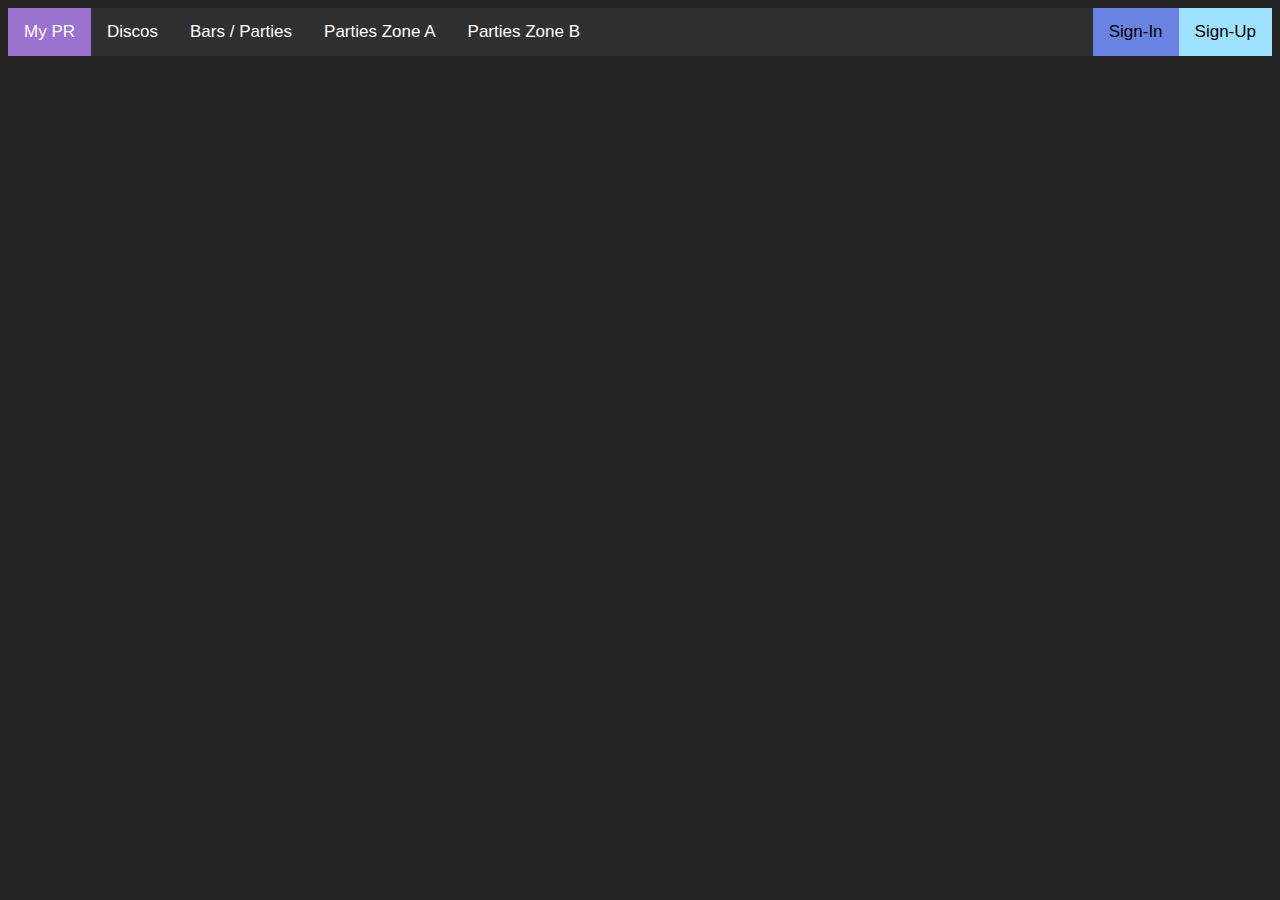
<file: index.html>
<!DOCTYPE HTML>
<html lang="en">

<head>
    <title>My PR</title>
    <meta charset="utf-8" />
    <meta name="viewport" content="width=device-width, initial-scale=1.0">
    <meta name="author" content="Diogo Castelos">
    <link rel="stylesheet" href="assets/css/main.css" />
    <link rel="favorite icon" href="favicon.ico" />
</head>

<body>
    <div class="topnav">
        <a class="main" href="../">My PR</a>
        <a href="discos">Discos</a>
        <a href="bars">Bars / Parties</a>
        <a href="zone1">Parties Zone A</a>
        <a href="zone2">Parties Zone B</a>
        <a class="signup" href="signup">Sign-Up</a>
        <a class="signin" href="signin">Sign-In</a>
      </div>
</body>

</html>
</file>
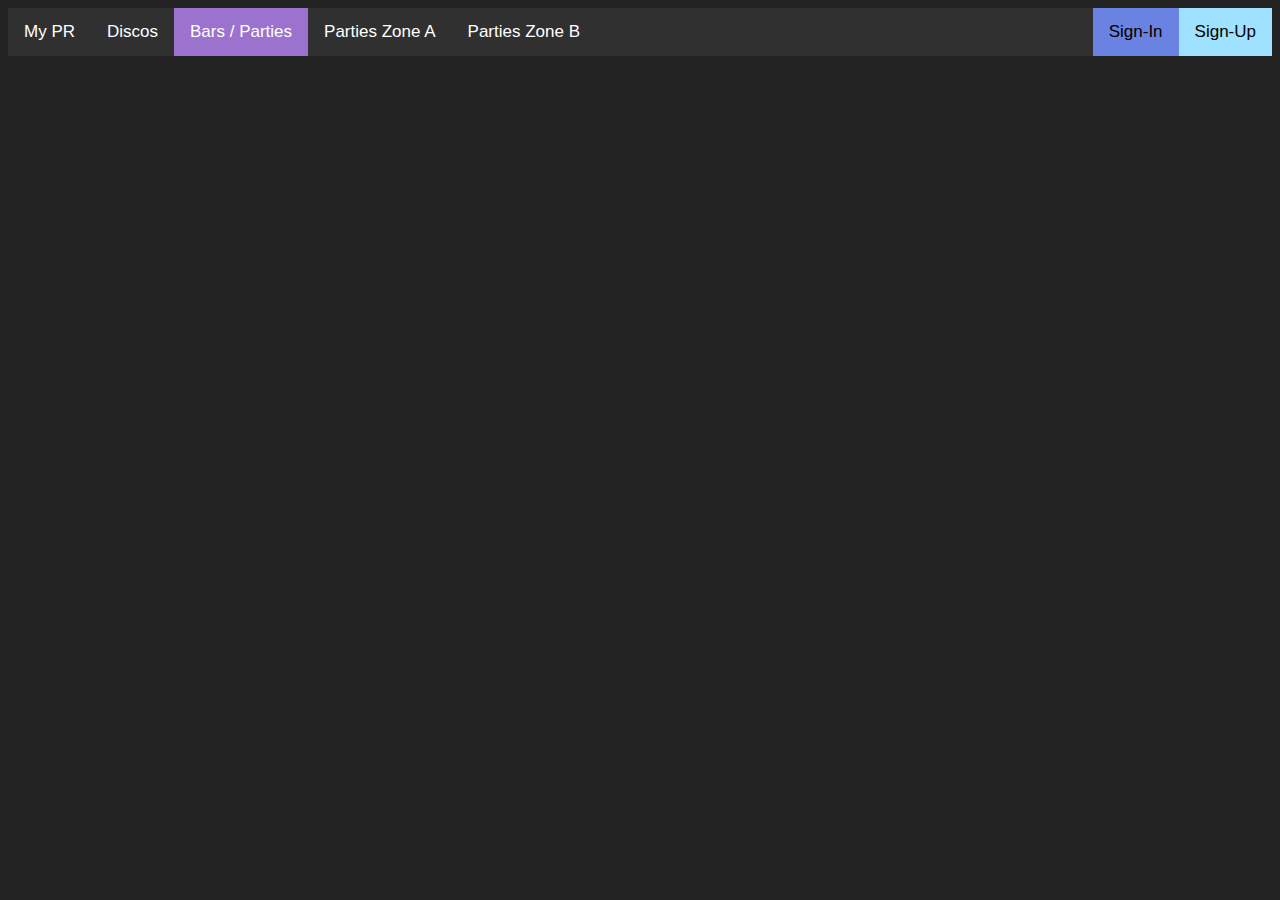
<file: bars/index.html>
<!DOCTYPE HTML>
<html lang="en">

<head>
    <title>My PR</title>
    <meta charset="utf-8" />
    <meta name="viewport" content="width=device-width, initial-scale=1.0">
    <meta name="author" content="Diogo Castelos">
    <link rel="stylesheet" href="assets/css/main.css" />
    <link rel="favorite icon" href="../favicon.ico" />
</head>

<body>
    <div class="topnav">
        <a href="../">My PR</a>
        <a href="../discos">Discos</a>
        <a class="main" href="../bars">Bars / Parties</a>
        <a href="../zone1">Parties Zone A</a>
        <a href="../zone2">Parties Zone B</a>
        <a class="signup" href="../signup">Sign-Up</a>
        <a class="signin" href="../signin">Sign-In</a>
      </div>
</body>

</html>
</file>
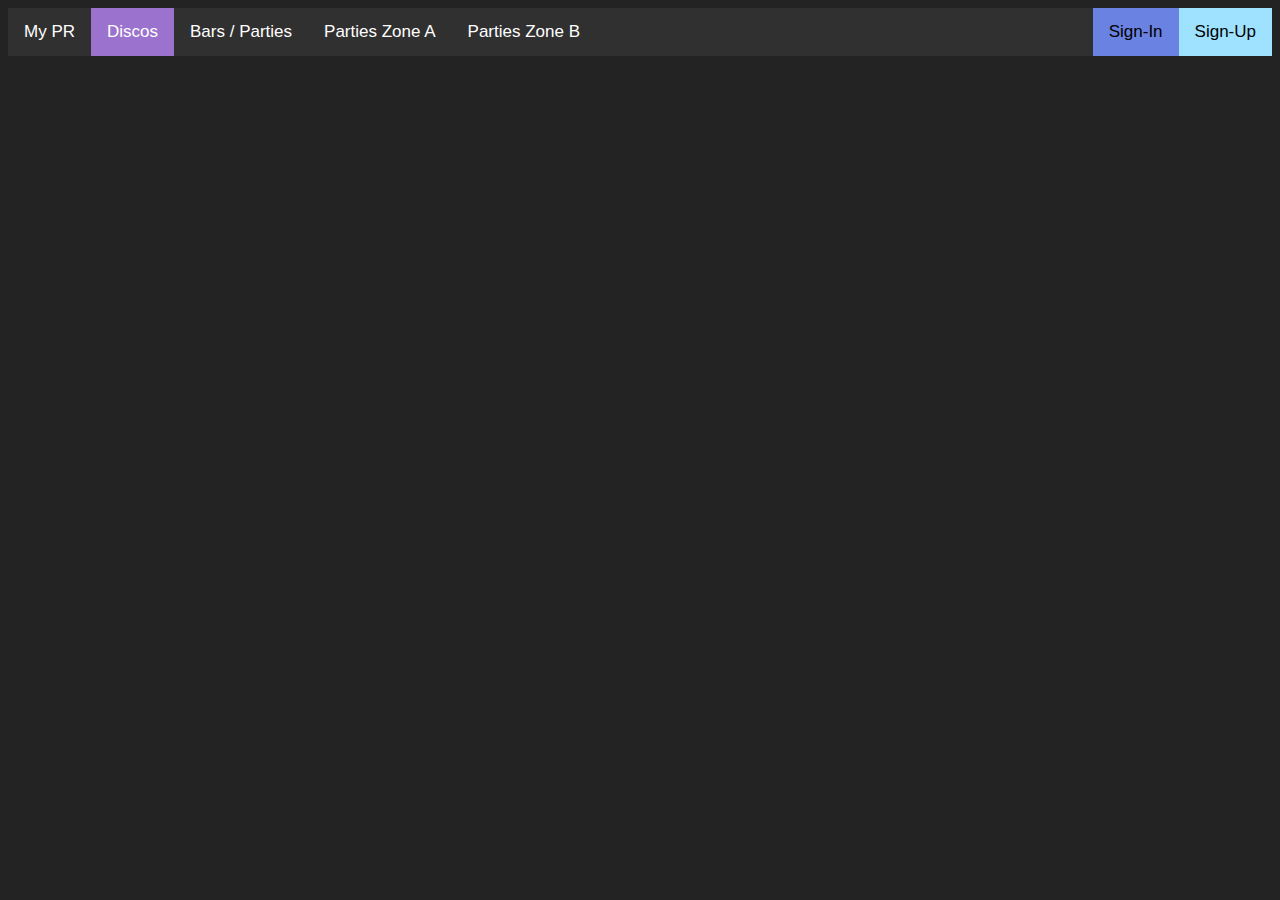
<file: discos/index.html>
<!DOCTYPE HTML>
<html lang="en">

<head>
    <title>My PR</title>
    <meta charset="utf-8" />
    <meta name="viewport" content="width=device-width, initial-scale=1.0">
    <meta name="author" content="Diogo Castelos">
    <link rel="stylesheet" href="assets/css/main.css" />
    <link rel="favorite icon" href="../favicon.ico" />
</head>

<body>
    <div class="topnav">
        <a href="../">My PR</a>
        <a class="main" href="../discos">Discos</a>
        <a href="../bars">Bars / Parties</a>
        <a href="../zone1">Parties Zone A</a>
        <a href="../zone2">Parties Zone B</a>
        <a class="signup" href="../signup">Sign-Up</a>
        <a class="signin" href="../signin">Sign-In</a>
      </div>
</body>

</html>
</file>
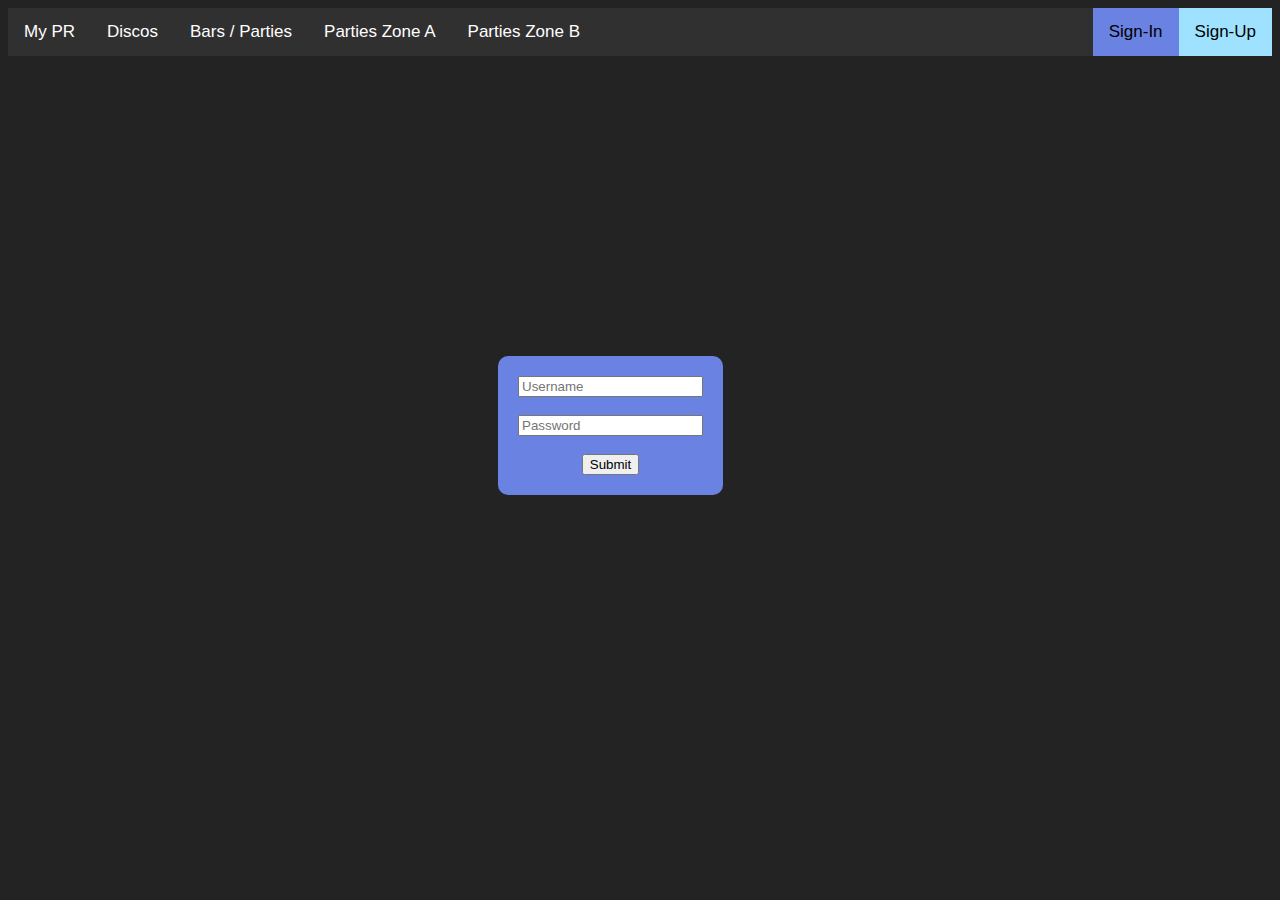
<file: signin/index.html>
<!DOCTYPE HTML>
<html lang="en">

<head>
  <title>My RP</title>
  <meta charset="utf-8" />
  <meta name="viewport" content="width=device-width, initial-scale=1.0">
  <meta name="author" content="Diogo Castelos">
  <link rel="stylesheet" href="assets/css/main.css" />
  <link rel="favorite icon" href="../favicon.ico" />
</head>

<body>
  <div class="topnav">
    <a href="../">My PR</a>
    <a href="../discos">Discos</a>
    <a href="../bars">Bars / Parties</a>
    <a href="../zone1">Parties Zone A</a>
    <a href="..">Parties Zone B</a>
    <a class="signup" href="../signup">Sign-Up</a>
    <a class="signin" href="../signin">Sign-In</a>
  </div>

  <form>
    <input type="text" id="username" name="username" placeholder="Username"><br><br>
    <input type="text" id="password" name="password" placeholder="Password"><br><br>
    <input type="submit" value="Submit">
  </form>

</body>
</html>
</file>
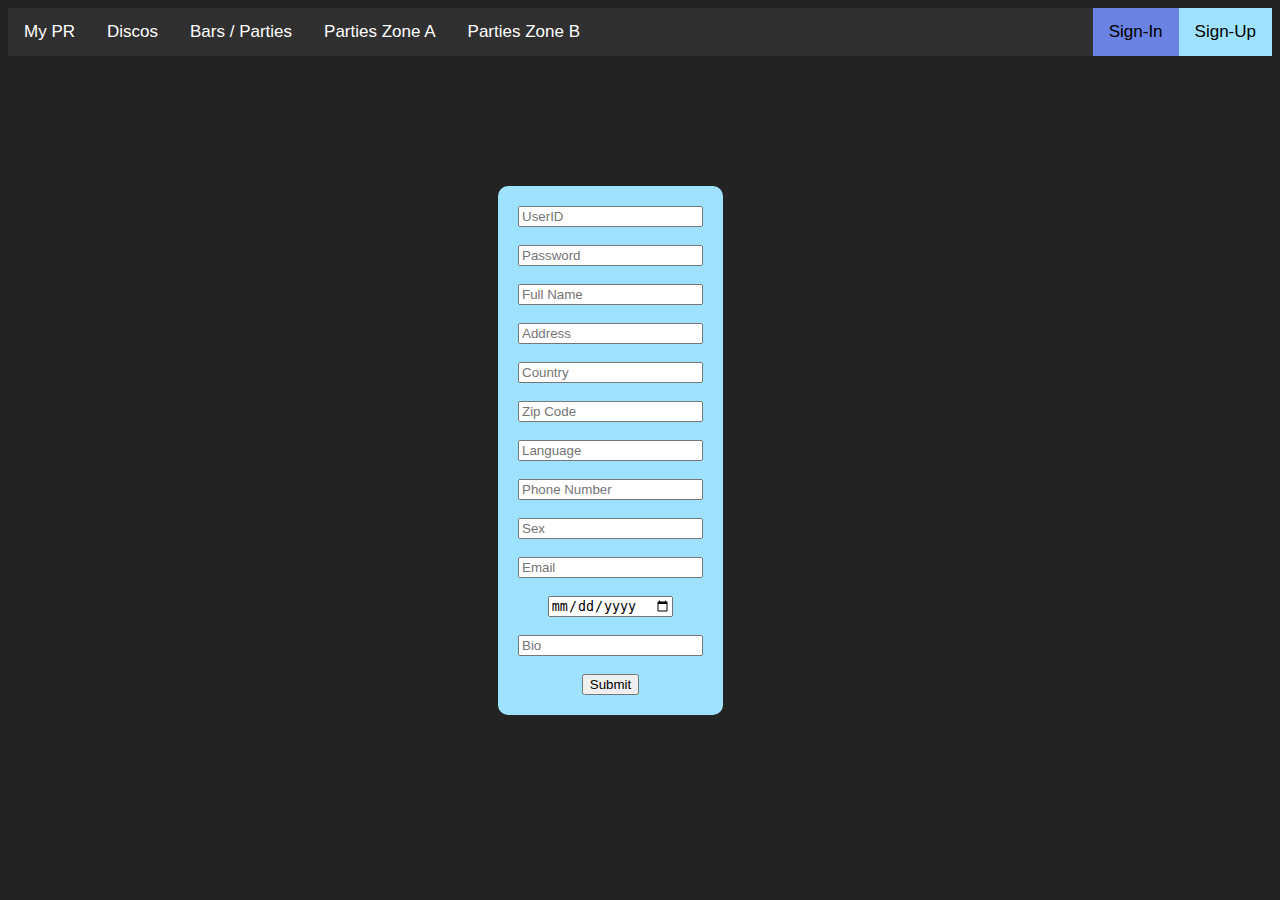
<file: signup/index.html>
<!DOCTYPE HTML>
<html lang="en">

<head>
  <title>My RP</title>
  <meta charset="utf-8" />
  <meta name="viewport" content="width=device-width, initial-scale=1.0">
  <meta name="author" content="Diogo Castelos">
  <link rel="stylesheet" href="assets/css/main.css" />
  <link rel="favorite icon" href="../favicon.ico" />
</head>

<body>
  <div class="topnav">
    <a href="../">My PR</a>
    <a href="../discos">Discos</a>
    <a href="../bars">Bars / Parties</a>
    <a href="../zone1">Parties Zone A</a>
    <a href="..">Parties Zone B</a>
    <a class="signup" href="../signup">Sign-Up</a>
    <a class="signin" href="../signin">Sign-In</a>
  </div>
  
  <form>
    <input type="text" id="username" name="username" placeholder="UserID"><br><br>
    <input type="password" id="password" name="password" placeholder="Password"><br><br>
    <input type="text" id="name" name="name" placeholder="Full Name"><br><br>
    <input type="text" id="address" name="address" placeholder="Address"><br><br>
    <input type="text" id="country" name="country" placeholder="Country"><br><br>
    <input type="text" id="zip" name="zip" placeholder="Zip Code"><br><br>
    <input type="text" id="language" name="language" placeholder="Language"><br><br>
    <input type="number" id="phone" name="phone" placeholder="Phone Number"><br><br>
    <input type="text" id="sex" name="sex" placeholder="Sex"><br><br>
    <input type="email" id="email" name="email" placeholder="Email"><br><br>
    <input type="date" id="birthday" name="birthday" placeholder="Birthday"><br><br>
    <input type="text" id="bio" name="bio" placeholder="Bio"><br><br>
    <input class="submit" type="submit" value="Submit">
  </form>

</body>

</html>
</file>
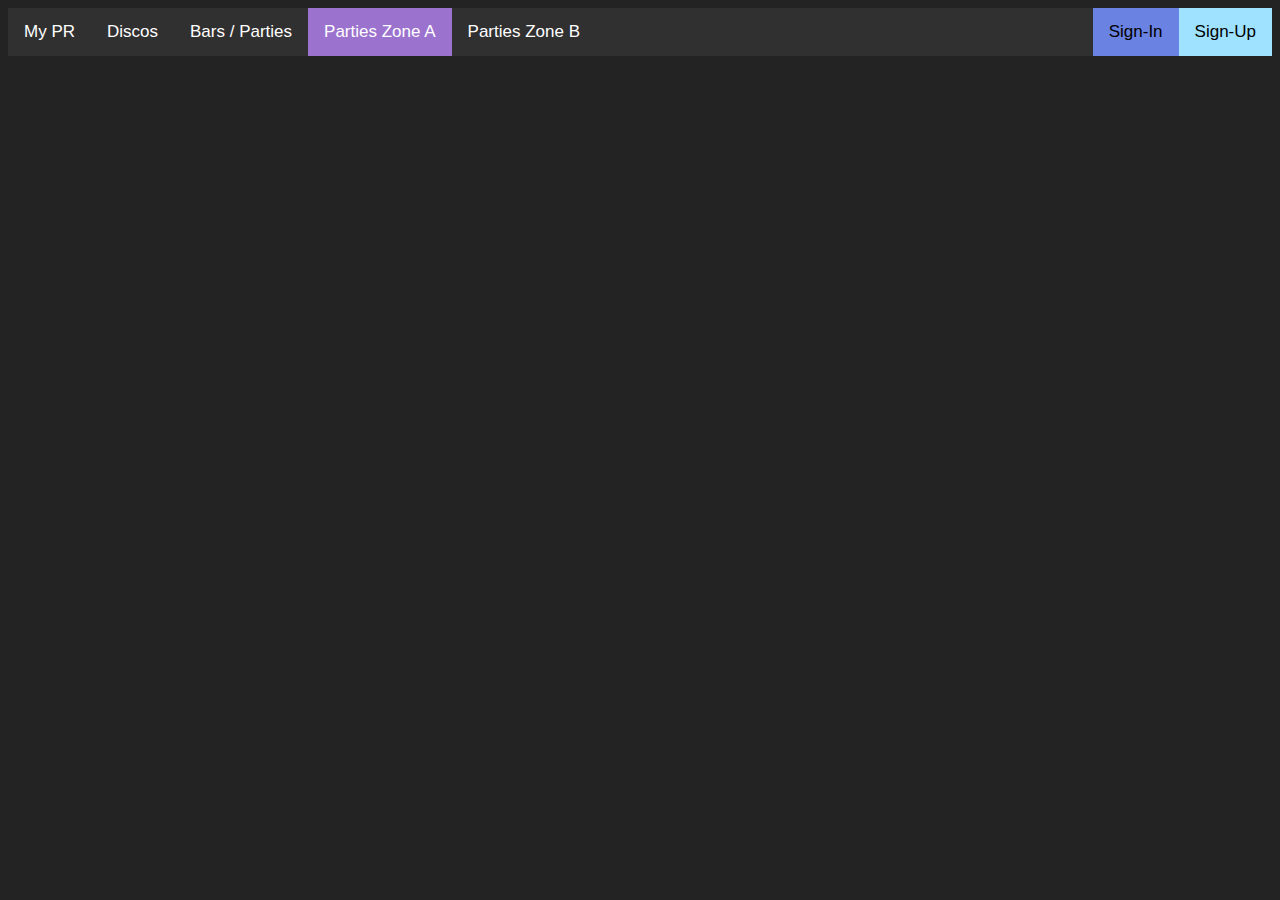
<file: zone1/index.html>
<!DOCTYPE HTML>
<html lang="en">

<head>
    <title>My PR</title>
    <meta charset="utf-8" />
    <meta name="viewport" content="width=device-width, initial-scale=1.0">
    <meta name="author" content="Diogo Castelos">
    <link rel="stylesheet" href="assets/css/main.css" />
    <link rel="favorite icon" href="../favicon.ico" />
</head>

<body>
    <div class="topnav">
        <a href="../">My PR</a>
        <a href="../discos">Discos</a>
        <a href="../bars">Bars / Parties</a>
        <a class="main" href="../zone1">Parties Zone A</a>
        <a href="../zone2">Parties Zone B</a>
        <a class="signup" href="../signup">Sign-Up</a>
        <a class="signin" href="../signin">Sign-In</a>
      </div>
</body>

</html>
</file>
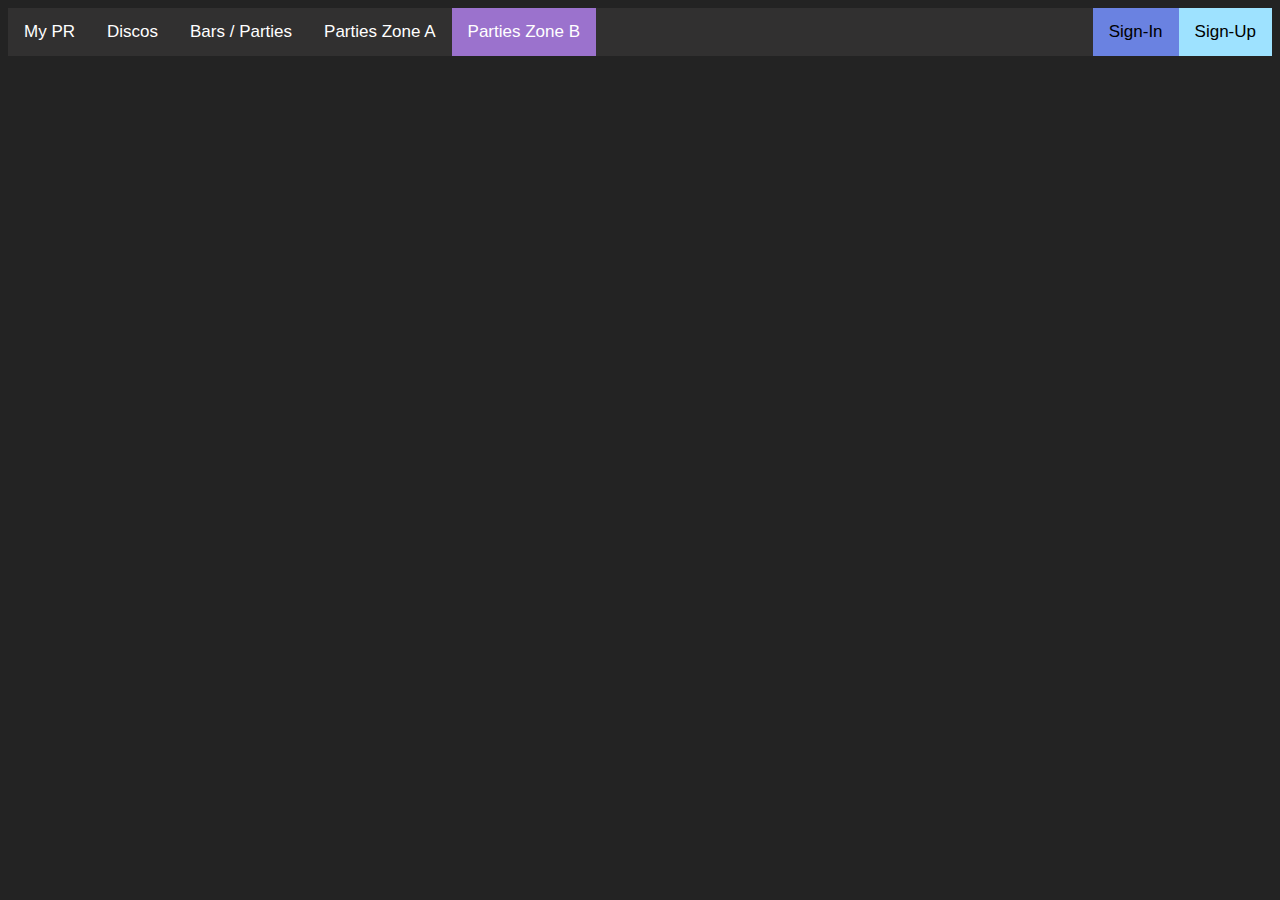
<file: zone2/index.html>
<!DOCTYPE HTML>
<html lang="en">

<head>
    <title>My PR</title>
    <meta charset="utf-8" />
    <meta name="viewport" content="width=device-width, initial-scale=1.0">
    <meta name="author" content="Diogo Castelos">
    <link rel="stylesheet" href="assets/css/main.css" />
    <link rel="favorite icon" href="../favicon.ico" />
</head>

<body>
    <div class="topnav">
        <a href="../">My PR</a>
        <a href="../discos">Discos</a>
        <a href="../bars">Bars / Parties</a>
        <a href="../zone1">Parties Zone A</a>
        <a class="main" href="../zone2">Parties Zone B</a>
        <a class="signup" href="../signup">Sign-Up</a>
        <a class="signin" href="../signin">Sign-In</a>
      </div>
</body>

</html>
</file>
<file: assets/css/main.css>
body{
    background-color: rgb(35, 35, 35);
    font-family: Arial, Helvetica, sans-serif;
}

table {

    text-align: center;

    width: 95%;

    margin: 5% auto;

    table-layout: auto;

    border-collapse: collapse;  

}

th,td {
    border: 3.25px solid black;
}


tr {
    background-color: #ffffff;
}
.topnav {
    background-color: rgb(49, 48, 48);
    overflow: hidden;
  }
  
  .topnav a {
    float: left;
    color: #ffffff;
    text-align: center;
    text-decoration: none;
    padding: 14px 16px;
    font-size: 17px;
  }
  
  .topnav a:hover {
    background-color: #ddd;
    color: black;
  }

  .topnav a.signin:hover {
    background-color: #ddd;
    color: black;
  }
  
  .topnav a.signup:hover {
    background-color: #ddd;
    color: black;
  }

  .topnav a.main {
    background-color: #9b72cd;
    color: white;
  }

  .topnav a.main:hover {
    background-color: rgb(162, 254, 231);
    color: black;
  }


  .topnav a.signin {
    float: right;
    color: #000000;
    text-align: center;
    padding: 14px 16px;
    text-decoration: none;
    font-size: 17px;
    background-color: rgb(106, 130, 225);
  }

  .topnav a.signup {
    float: right;
    color: #000000;
    text-align: center;
    padding: 14px 16px;
    text-decoration: none;
    font-size: 17px;
    background-color: rgb(158, 226, 255);
  }
</file>
<file: bars/assets/css/main.css>
body{
  background-color: rgb(35, 35, 35);
  font-family: Arial, Helvetica, sans-serif;
}

.topnav {
  background-color: rgb(49, 48, 48);
  overflow: hidden;
}

.topnav a {
  float: left;
  color: #ffffff;
  text-align: center;
  text-decoration: none;
  padding: 14px 16px;
  font-size: 17px;
}

.topnav a:hover {
  background-color: #ddd;
  color: black;
}

.topnav a.signin:hover {
  background-color: #ddd;
  color: black;
}

.topnav a.signup:hover {
  background-color: #ddd;
  color: black;
}

.topnav a.main {
  background-color: #9b72cd;
  color: white;
}

.topnav a.main:hover {
  background-color: rgb(162, 254, 231);
  color: black;
}


.topnav a.signin {
  float: right;
  color: #000000;
  text-align: center;
  padding: 14px 16px;
  text-decoration: none;
  font-size: 17px;
  background-color: rgb(106, 130, 225);
}

.topnav a.signup {
  float: right;
  color: #000000;
  text-align: center;
  padding: 14px 16px;
  text-decoration: none;
  font-size: 17px;
  background-color: rgb(158, 226, 255);
}
</file>
<file: discos/assets/css/main.css>
body{
  background-color: rgb(35, 35, 35);
  font-family: Arial, Helvetica, sans-serif;
}

.topnav {
  background-color: rgb(49, 48, 48);
  overflow: hidden;
}

.topnav a {
  float: left;
  color: #ffffff;
  text-align: center;
  text-decoration: none;
  padding: 14px 16px;
  font-size: 17px;
}

.topnav a:hover {
  background-color: #ddd;
  color: black;
}

.topnav a.signin:hover {
  background-color: #ddd;
  color: black;
}

.topnav a.signup:hover {
  background-color: #ddd;
  color: black;
}

.topnav a.main {
  background-color: #9b72cd;
  color: white;
}

.topnav a.main:hover {
  background-color: rgb(162, 254, 231);
  color: black;
}


.topnav a.signin {
  float: right;
  color: #000000;
  text-align: center;
  padding: 14px 16px;
  text-decoration: none;
  font-size: 17px;
  background-color: rgb(106, 130, 225);
}

.topnav a.signup {
  float: right;
  color: #000000;
  text-align: center;
  padding: 14px 16px;
  text-decoration: none;
  font-size: 17px;
  background-color: rgb(158, 226, 255);
}

form, .input {
  background-color: rgb(53, 52, 52);
  border-radius: 10px;
  padding: 20px;
  color: white;
  text-align: center;
  display: inline-block;
  position: fixed;
  vertical-align: middle;
  margin: calc(50vh - 150px) calc(50vw - 150px);
}
</file>
<file: signin/assets/css/main.css>
body{
  background-color: rgb(35, 35, 35);
  font-family: Arial, Helvetica, sans-serif;
}

.topnav {
    background-color: rgb(49, 48, 48);
    overflow: hidden;
  }
  
  .topnav a {
    float: left;
    color: #ffffff;
    text-align: center;
    text-decoration: none;
    padding: 14px 16px;
    font-size: 17px;
  }
  
  .topnav a:hover {
    background-color: #ddd;
    color: black;
  }

  .topnav a.signin:hover {
    background-color: #ddd;
    color: black;
  }
  
  .topnav a.signup:hover {
    background-color: #ddd;
    color: black;
  }

  .topnav a.signin {
    float: right;
    color: #000000;
    text-align: center;
    padding: 14px 16px;
    text-decoration: none;
    font-size: 17px;
    background-color: rgb(106, 130, 225);
  }

  .topnav a.signup {
    float: right;
    color: #000000;
    text-align: center;
    padding: 14px 16px;
    text-decoration: none;
    font-size: 17px;
    background-color: rgb(158, 226, 255);
  }

  form, .input {
    background-color: rgb(106, 130, 225);
    border-radius: 10px;
    padding: 20px;
    color: white;
    text-align: center;
    display: inline-block;
    position: fixed;
    vertical-align: middle;
    margin: calc(50vh - 150px) calc(50vw - 150px);
}
</file>
<file: signup/assets/css/main.css>
body{
  background-color: rgb(35, 35, 35);
  font-family: Arial, Helvetica, sans-serif;
}

.topnav {
    background-color: rgb(49, 48, 48);
    overflow: hidden;
  }
  
  .topnav a {
    float: left;
    color: #ffffff;
    text-align: center;
    text-decoration: none;
    padding: 14px 16px;
    font-size: 17px;
  }
  
  .topnav a:hover {
    background-color: #ddd;
    color: black;
  }

  .topnav a.signin:hover {
    background-color: #ddd;
    color: black;
  }
  
  .topnav a.signup:hover {
    background-color: #ddd;
    color: black;
  }

  .topnav a.signin {
    float: right;
    color: #000000;
    text-align: center;
    padding: 14px 16px;
    text-decoration: none;
    font-size: 17px;
    background-color: rgb(106, 130, 225);
  }

  .topnav a.signup {
    float: right;
    color: #000000;
    text-align: center;
    padding: 14px 16px;
    text-decoration: none;
    font-size: 17px;
    background-color: rgb(158, 226, 255);
  }

    form, .input {
        background-color: rgb(158, 226, 255);
        border-radius: 10px;
        padding: 20px;
        color: white;
        text-align: center;
        display: inline-block;
        position: fixed;
        vertical-align: middle;
        margin: calc(50vh - 320px) calc(50vw - 150px);
    }
</file>
<file: zone1/assets/css/main.css>
body{
  background-color: rgb(35, 35, 35);
  font-family: Arial, Helvetica, sans-serif;
}

.topnav {
  background-color: rgb(49, 48, 48);
  overflow: hidden;
}

.topnav a {
  float: left;
  color: #ffffff;
  text-align: center;
  text-decoration: none;
  padding: 14px 16px;
  font-size: 17px;
}

.topnav a:hover {
  background-color: #ddd;
  color: black;
}

.topnav a.signin:hover {
  background-color: #ddd;
  color: black;
}

.topnav a.signup:hover {
  background-color: #ddd;
  color: black;
}

.topnav a.main {
  background-color: #9b72cd;
  color: white;
}

.topnav a.main:hover {
  background-color: rgb(162, 254, 231);
  color: black;
}


.topnav a.signin {
  float: right;
  color: #000000;
  text-align: center;
  padding: 14px 16px;
  text-decoration: none;
  font-size: 17px;
  background-color: rgb(106, 130, 225);
}

.topnav a.signup {
  float: right;
  color: #000000;
  text-align: center;
  padding: 14px 16px;
  text-decoration: none;
  font-size: 17px;
  background-color: rgb(158, 226, 255);
}

form, .input {
  background-color: rgb(53, 52, 52);
  border-radius: 10px;
  padding: 20px;
  color: white;
  text-align: center;
  display: inline-block;
  position: fixed;
  vertical-align: middle;
  margin: calc(50vh - 150px) calc(50vw - 150px);
}
</file>
<file: zone2/assets/css/main.css>
body{
  background-color: rgb(35, 35, 35);
  font-family: Arial, Helvetica, sans-serif;
}

.topnav {
  background-color: rgb(49, 48, 48);
  overflow: hidden;
}

.topnav a {
  float: left;
  color: #ffffff;
  text-align: center;
  text-decoration: none;
  padding: 14px 16px;
  font-size: 17px;
}

.topnav a:hover {
  background-color: #ddd;
  color: black;
}

.topnav a.signin:hover {
  background-color: #ddd;
  color: black;
}

.topnav a.signup:hover {
  background-color: #ddd;
  color: black;
}

.topnav a.main {
  background-color: #9b72cd;
  color: white;
}

.topnav a.main:hover {
  background-color: rgb(162, 254, 231);
  color: black;
}


.topnav a.signin {
  float: right;
  color: #000000;
  text-align: center;
  padding: 14px 16px;
  text-decoration: none;
  font-size: 17px;
  background-color: rgb(106, 130, 225);
}

.topnav a.signup {
  float: right;
  color: #000000;
  text-align: center;
  padding: 14px 16px;
  text-decoration: none;
  font-size: 17px;
  background-color: rgb(158, 226, 255);
}

form, .input {
  background-color: rgb(53, 52, 52);
  border-radius: 10px;
  padding: 20px;
  color: white;
  text-align: center;
  display: inline-block;
  position: fixed;
  vertical-align: middle;
  margin: calc(50vh - 150px) calc(50vw - 150px);
}
</file>
